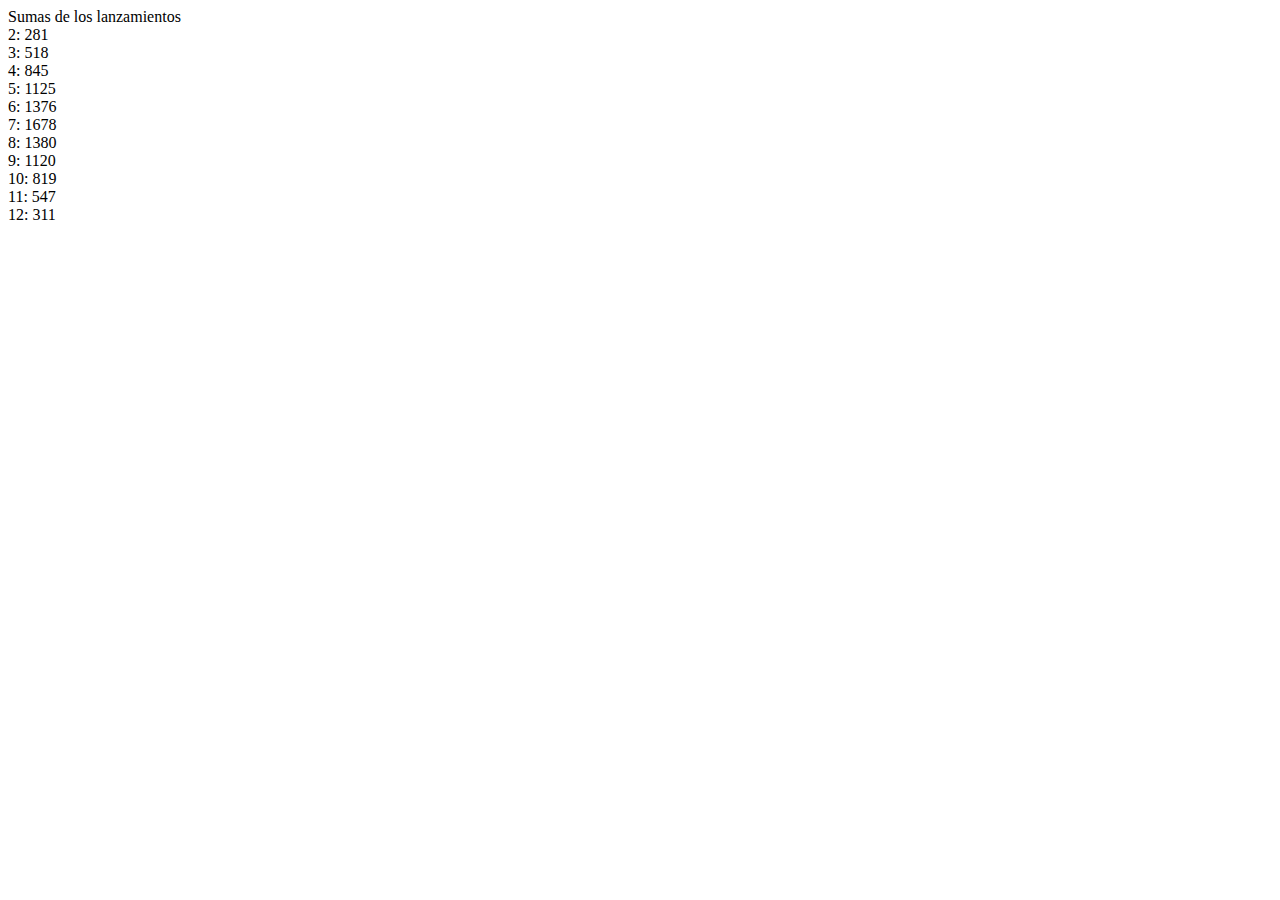
<file: Ex11/index.html>
<!DOCTYPE html>
<html lang="en">
<head>
    <meta charset="UTF-8">
    <meta http-equiv="X-UA-Compatible" content="IE=edge">
    <meta name="viewport" content="width=device-width, initial-scale=1.0">
    <script src="./js/code.js"></script>
    <title>Lanzamiento de dados</title>
</head>
<body>
    
</body>
</html>
</file>
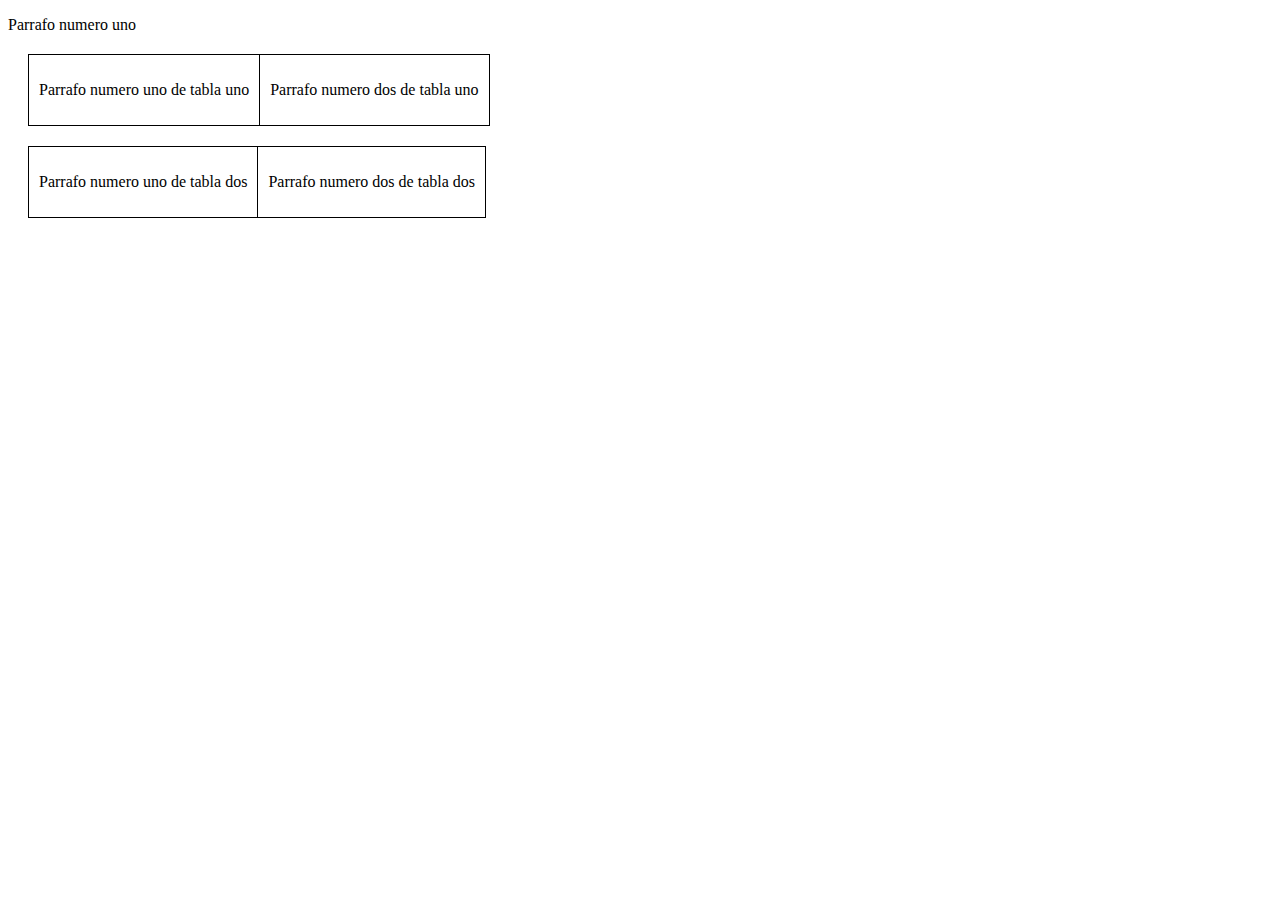
<file: Ex13/index.html>
<!DOCTYPE html>
<html lang="en">
<head>
    <meta charset="UTF-8">
    <meta http-equiv="X-UA-Compatible" content="IE=edge">
    <meta name="viewport" content="width=device-width, initial-scale=1.0">
    <link rel="stylesheet" href="./css/style.css">
    <script src="./js/code.js"></script>
    <title>Parrafos</title>
</head>
<body>
    <p>Parrafo numero uno</p>
    <table>
        <tr>
            <td><p>Parrafo numero uno de tabla uno</p></td>
            <td><p>Parrafo numero dos de tabla uno</p></td>
        </tr>
    </table>

    <table>
        <tr>
            <td><p class="tabla2">Parrafo numero uno de tabla dos</p></td>
            <td><p class="tabla2">Parrafo numero dos de tabla dos</p></td>
        </tr>
    </table>
</body>
</html>
</file>
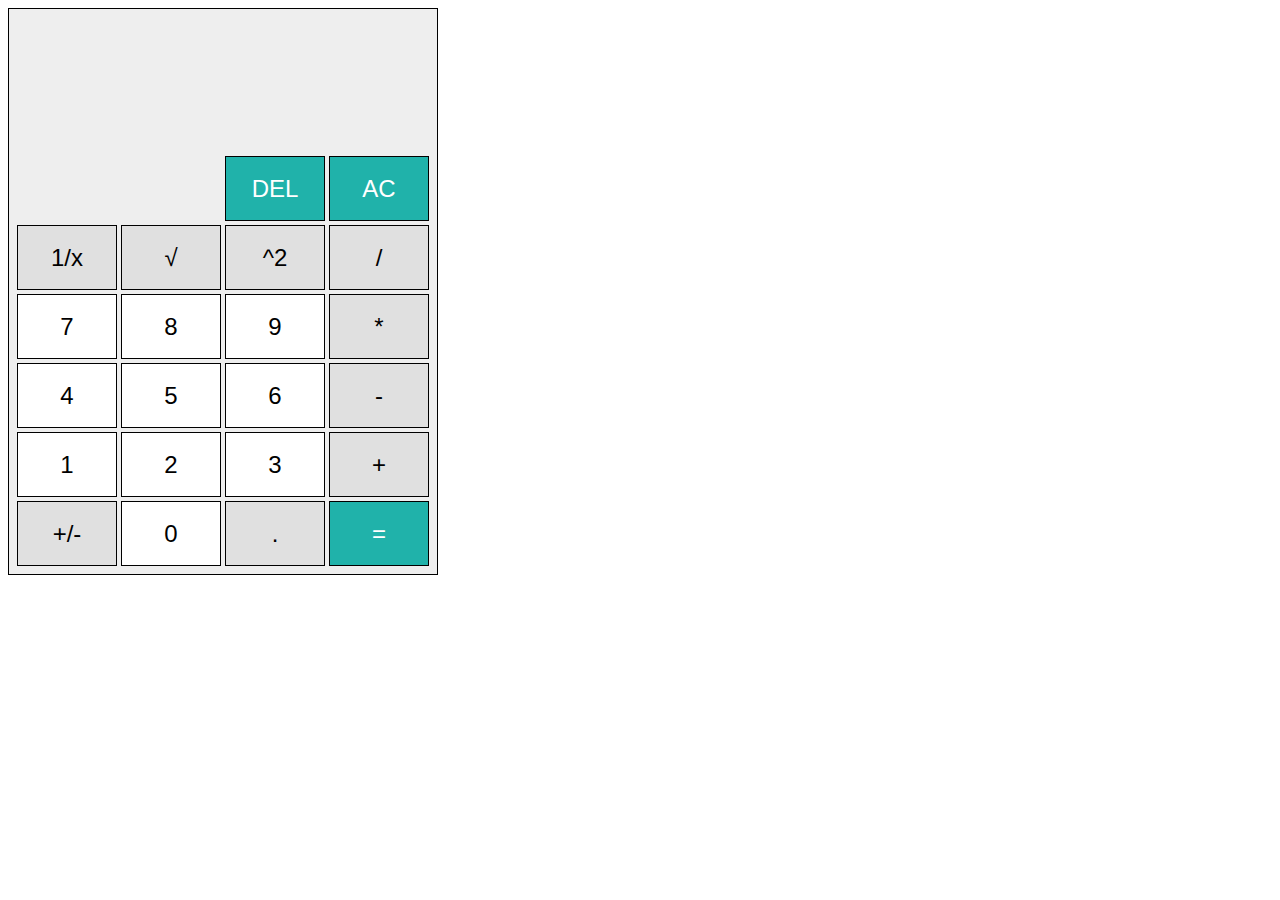
<file: Ex14/index.html>
<!DOCTYPE html>
<html lang="en">
  <head>
    <meta charset="UTF-8" />
    <meta http-equiv="X-UA-Compatible" content="IE=edge" />
    <meta name="viewport" content="width=device-width, initial-scale=1.0" />
    <link rel="stylesheet" href="./css/style.css" />
    <script src="./js/code.js"></script>
    <title>Calculadora</title>
  </head>
  <body>
    <div>
      <table>
        <tr>
          <td id="operaciones" colspan="5"></td>
        </tr>
        <tr>
          <td id="resultado" colspan="5"></td>
        </tr>
        <tr>
            <td></td>
            <td></td>
            <td><button class="borrar">DEL</button></td>
            <td><button class="borrar">AC</button></td>
        </tr>
        <tr>
          <td><button class="simbolo2">1/x</button></td>
          <td><button class="simbolo2">√</button></td>
          <td><button class="simbolo2">^2</button></td>
          <td><button class="simbolo">/</button></td>
        </tr>
        <tr>
          <td><button class="num">7</button></td>
          <td><button class="num">8</button></td>
          <td><button class="num">9</button></td>
          <td><button class="simbolo">*</button></td>
        </tr>
        <tr>
          <td><button class="num">4</button></td>
          <td><button class="num">5</button></td>
          <td><button class="num">6</button></td>
          <td><button class="simbolo">-</button></td>
        </tr>
        <tr>
          <td><button class="num">1</button></td>
          <td><button class="num">2</button></td>
          <td><button class="num">3</button></td>
          <td><button class="simbolo">+</button></td>
        </tr>
        <tr>
          <td><button class="simbolo2">+/-</button></td>
          <td><button class="num">0</button></td>
          <td><button class="simbolo">.</button></td>
          <td><button id="igual">=</button></td>
        </tr>
      </table>
    </div>
  </body>
</html>
</file>
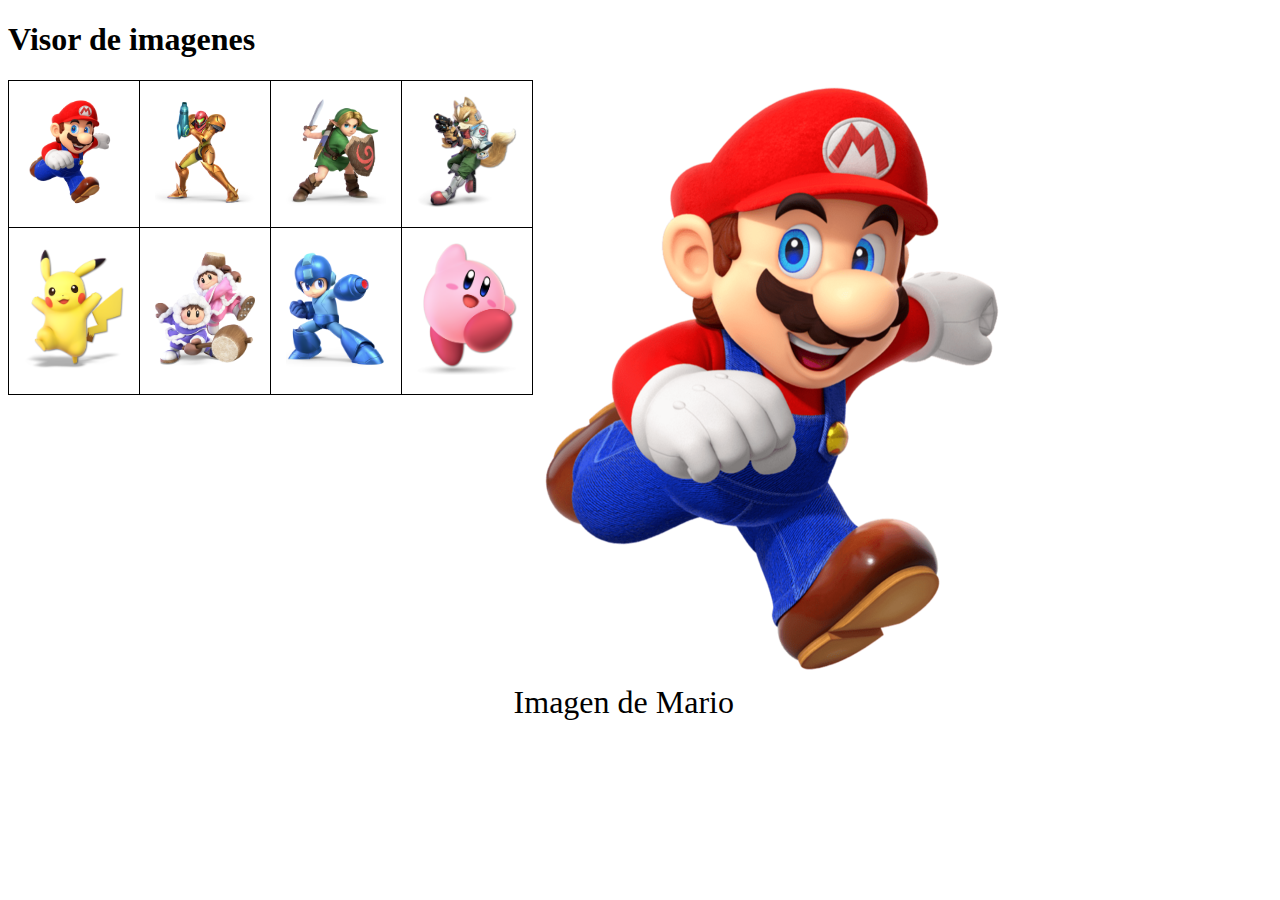
<file: Ex15/index.html>
<!DOCTYPE html>
<html lang="en">
  <head>
    <meta charset="UTF-8" />
    <meta http-equiv="X-UA-Compatible" content="IE=edge" />
    <meta name="viewport" content="width=device-width, initial-scale=1.0" />
    <link rel="stylesheet" href="./css/style.css" />
    <script src="./js/code.js"></script>
    <title>Visor de imagenes</title>
  </head>
  <body>
    <h1>Visor de imagenes</h1>

    <div class="row">
      <div class="column left">
        <table id="miniaturas">
          <tr>
            <td>
              <img id="mario" class="miniatura" src="./img/mario.png" alt="Imagen de Mario" />
            </td>
            <td>
              <img id="samus" class="miniatura" src="./img/samus.png" alt="Imagen de Samus" />
            </td>
            <td>
              <img id="link" class="miniatura" src="./img/link.png" alt="Imagen de Link" />
            </td>
            <td>
              <img id="fox" class="miniatura" src="./img/fox.png" alt="Imagen de Fox" />
            </td>
          </tr>
          <tr>
            <td>
              <img id="pikachu" class="miniatura" src="./img/pikachu.png" alt="Imagen de Pikachu" />
            </td>
            <td>
              <img id="iceClimbers" class="miniatura" src="./img/iceClimbers.png" alt="Imagen de Ice Climbers" />
            </td>
            <td>
              <img id="megaman" class="miniatura" src="./img/megaman.png" alt="Imagen de Megaman" />
            </td>
            <td>
              <img id="kirby" class="miniatura" src="./img/kirby.png" alt="Imagen de Kirby" />
            </td>
          </tr>
        </table>
      </div>
      <div class="column right">
        <img id="imagenDisplay" src="./img/mario.png" alt="Imagen de Mario" />
        <figcaption id="imagenCaption">Imagen de Mario</figcaption>
      </div>
    </div>
  </body>
</html>
</file>
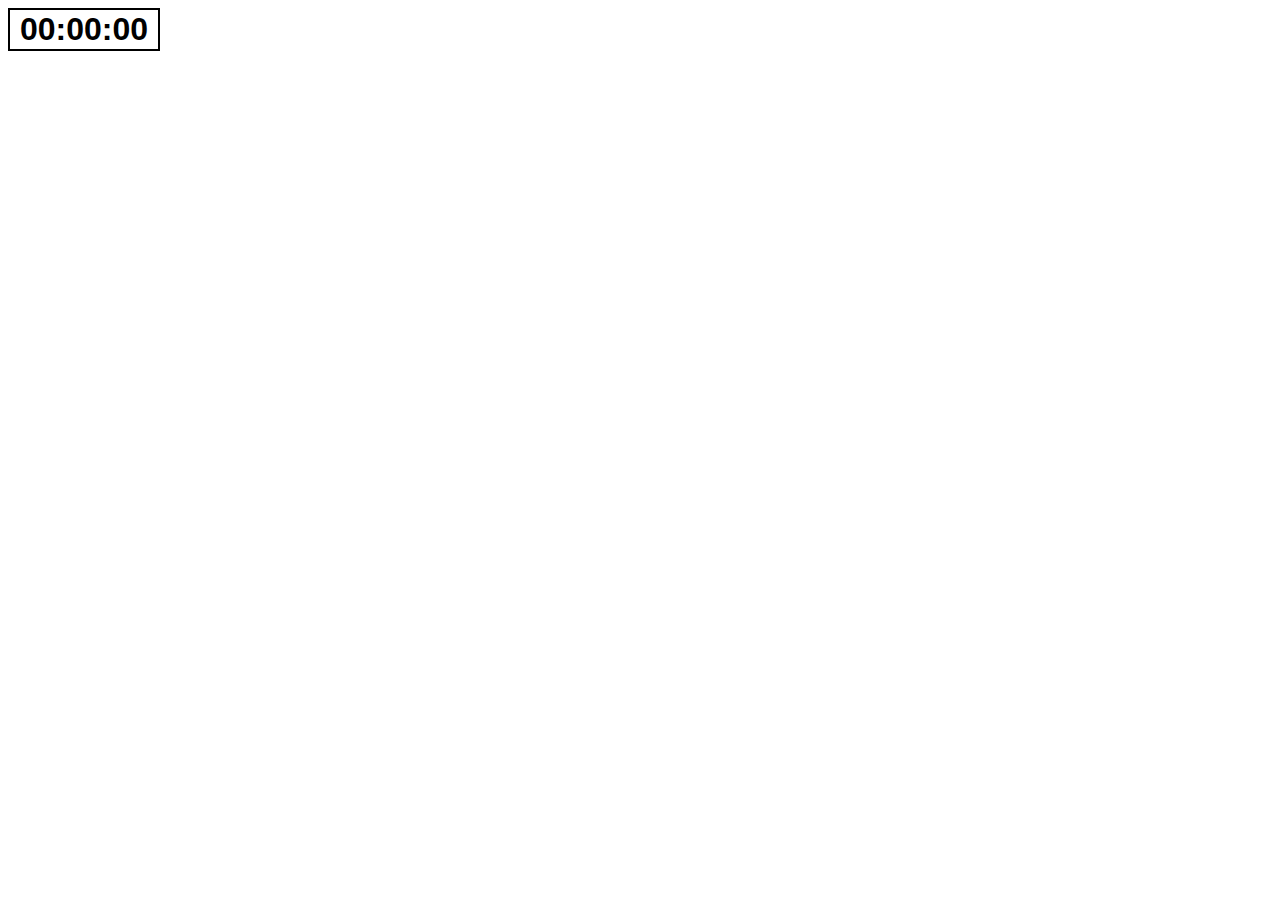
<file: Ex16/index.html>
<!DOCTYPE html>
<html lang="en">
  <head>
    <meta charset="UTF-8" />
    <meta http-equiv="X-UA-Compatible" content="IE=edge" />
    <meta name="viewport" content="width=device-width, initial-scale=1.0" />
    <link rel="stylesheet" href="./css/style.css" />
    <script src="./js/code.js"></script>
    <title>Reloj</title>
  </head>
  <body>
    <table>
      <td id="reloj">00:00:00</td>
    </table>
  </body>
</html>
</file>
<file: Ex13/css/style.css>
table, th, td {
    border: 1px solid black;
    border-collapse: collapse;
    margin: 20px;
    padding: 10px
  }
</file>
<file: Ex14/css/style.css>
table {
  border: 1px solid black;
  padding: 5px;
  background-color: rgb(238, 238, 238);
}

td {
    height: 30px;
}

button {
  width: 100px;
  height: 65px;
  padding: 5px;
  font-size: x-large;
  font-family: Verdana, Geneva, Tahoma, sans-serif;
}

#operaciones {
  padding: 15px;
  text-align: right;
  font-size: x-large;
  font-family: Verdana, Geneva, Tahoma, sans-serif;
}

#resultado {
  padding: 15px;
  padding-bottom: 20px;
  text-align: right;
  font-size: xx-large;
  font-weight: bold;
  font-family: Verdana, Geneva, Tahoma, sans-serif;
  height: 40px;
}

#igual {
    border: 1px black solid;
    background-color: lightseagreen;
    color: white;
}

.num {
    border: 1px black solid;
    background-color: white;
}

.borrar {
    border: 1px black solid;
    background-color: lightseagreen;
    color: white;
}

.simbolo, .simbolo2 {
    border: 1px black solid;
    background-color: rgb(224, 224, 224);
}
</file>
<file: Ex15/css/style.css>
table,
th,
td {
  border: 1px solid black;
  border-collapse: collapse;
  padding: 15px;
}

#miniaturas img {
  width: 100px;
}

.column {
  float: left;
}

.left {
  width: 40%;
}

.right {
  width: 60%;
}

.row:after {
  content: "";
  display: table;
  clear: both;
}

figcaption {
    font-size: xx-large;
}
</file>
<file: Ex16/css/style.css>
table,
td {
  border: 2px black solid;
  border-collapse: collapse;
  padding-left: 10px;
  padding-right: 10px;
  font-size: xx-large;
  font-weight: bold;
  font-family: "Gill Sans", "Gill Sans MT", Calibri, "Trebuchet MS", sans-serif;
}
</file>
